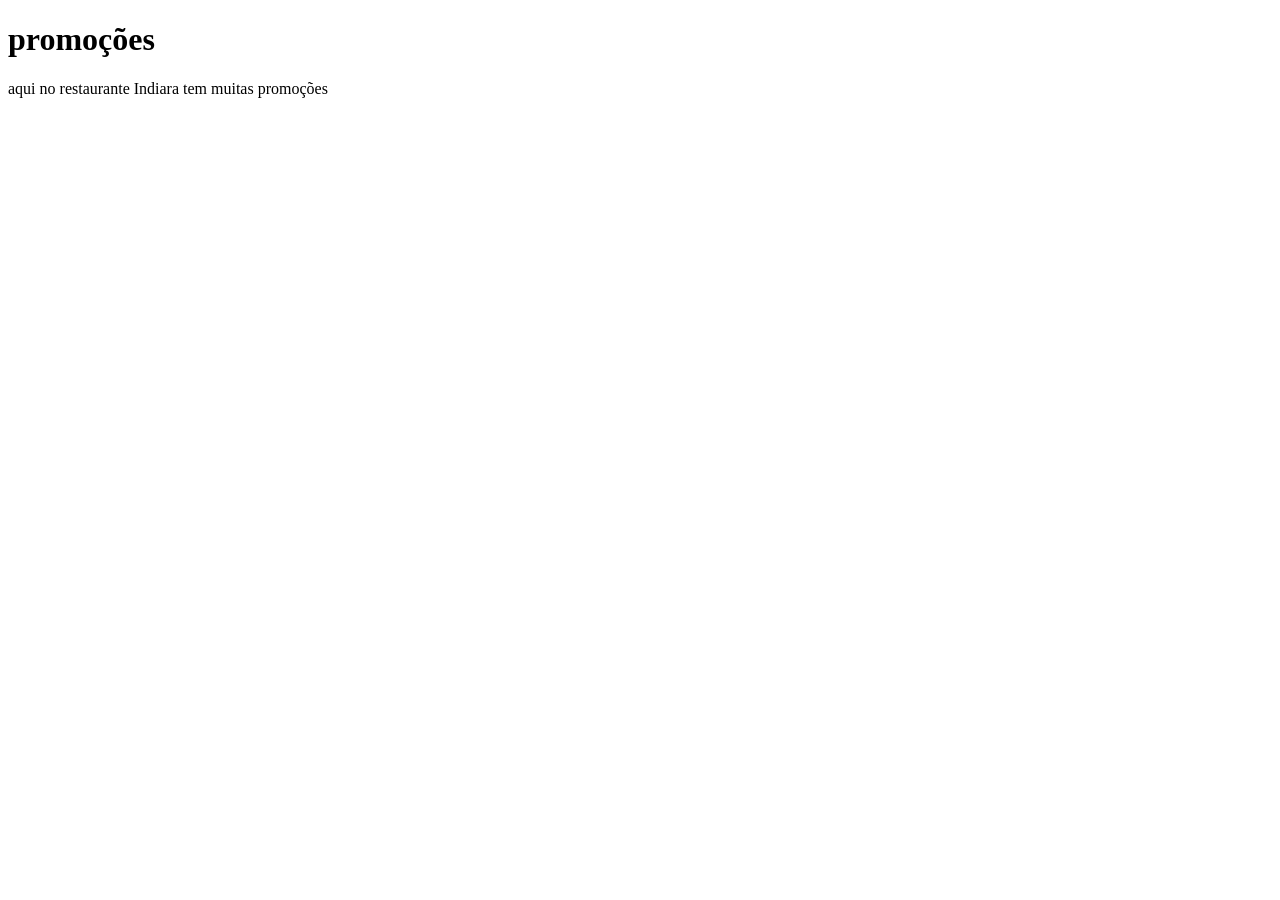
<file: restaurante-indiara/promoções.html>
<!DOCTYPE html>
<html>
  
  <!--HEAD-->
  <head>

    <title>promoções</title>
    
  </head>
  
  <!--BODY-->
  <body>

    <!--Header do site-->
    <header>
      
      <!--menu de navegação-->
      <nav><a href=""></a></nav>
    </header>
    
    <!--Main conteúdo principal do site-->
    <main>

      <h1>promoções</h1>
      <p>aqui no restaurante Indiara tem muitas promoções</p>
      
    </main>

    <!--Footer do site-->
    <footer>

    </footer>
    
    
  </body>
</html>
</file>
